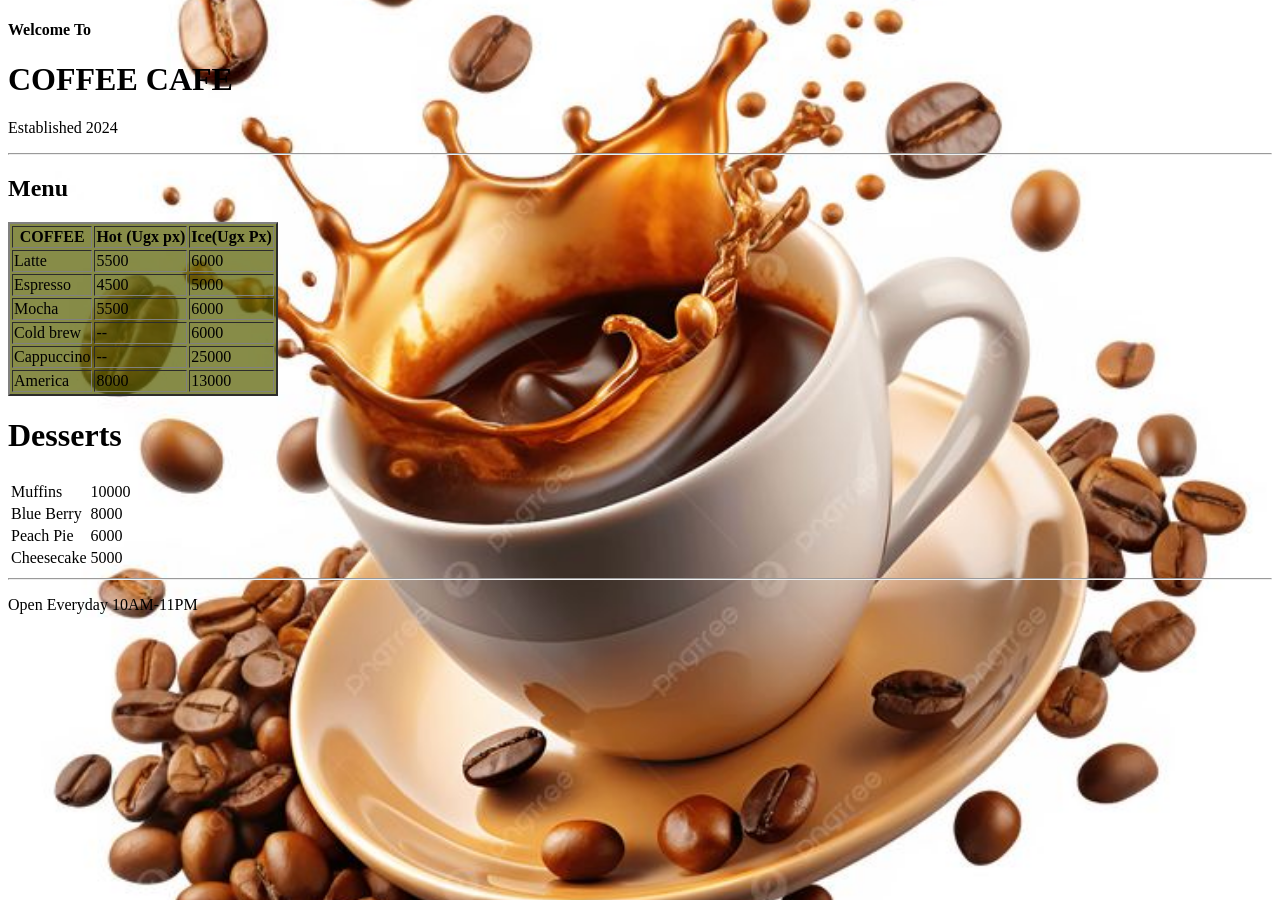
<file: index.html>
<!DOCTYPE html>
<html lang="en">
<head>
    <meta charset="UTF-8">
    <meta name="viewport" content="width=device-width, initial-scale=1.0">
    <title>Menu</title>
    <style>
        .table{border: 2px;
        border-radius: 20px;
    width: 500px;}
    </style>
</head>
<body style="background-image: url(WhatsApp\ Image\ 2026-05-06\ at\ 11.11.10\ \(1\).jpeg);background-position: center;background-size: cover;background-attachment: fixed; background-repeat: no-repeat;">
    
    <h4>Welcome To</h4>
    <h1>COFFEE CAFE</h1>
    <p>Established 2024</p><hr>
    <h2>Menu</h2>
    <table border="2" style="background-color:lab(38.86% -10.8 44.35 / 0.722) ;">
        <tr>
        <th>COFFEE</th>
        <th>Hot (Ugx px)</th>
        <th>Ice(Ugx Px)</th>
        </tr>
        <tr>
         <td>Latte</td>
         <td>5500</td>
        <td>6000</td>
        </tr>
        <tr >
            <td>Espresso</td>
            <td>4500</td>
            <td>5000</td>
        </tr>
        <tr>
            <td>Mocha</td>
            <td>5500</td>
            <td>6000</td>
        </tr>
        <tr>
            <td>Cold brew</td>
            <td>--</td>
            <td>6000</td>
        </tr>
        <tr>
            <td>Cappuccino</td>
            <td>--</td>
            <td>25000</td>
        </tr>
        <tr>
            <td>America</td>
            <td>8000</td>
             <td>13000</td>
        </tr>

    </table>

    <h1>Desserts</h1>
    <table>
        <tr>
            <th>        </th>
            <th>        </th>
        </tr>
        <tr>
            <td>Muffins</td>
            <td>10000</td>
        </tr>
        <tr>
            <td>Blue Berry</td>
            <td>8000</td>
        </tr>
        <tr>
            <td>Peach Pie</td>
            <td>6000</td>
        </tr>
        <tr>
            <td>Cheesecake</td>
            <td>5000</td>
        </tr>
    </table>
    <hr>
    <p>Open Everyday 10AM-11PM</p>
</body>
</html>
</file>
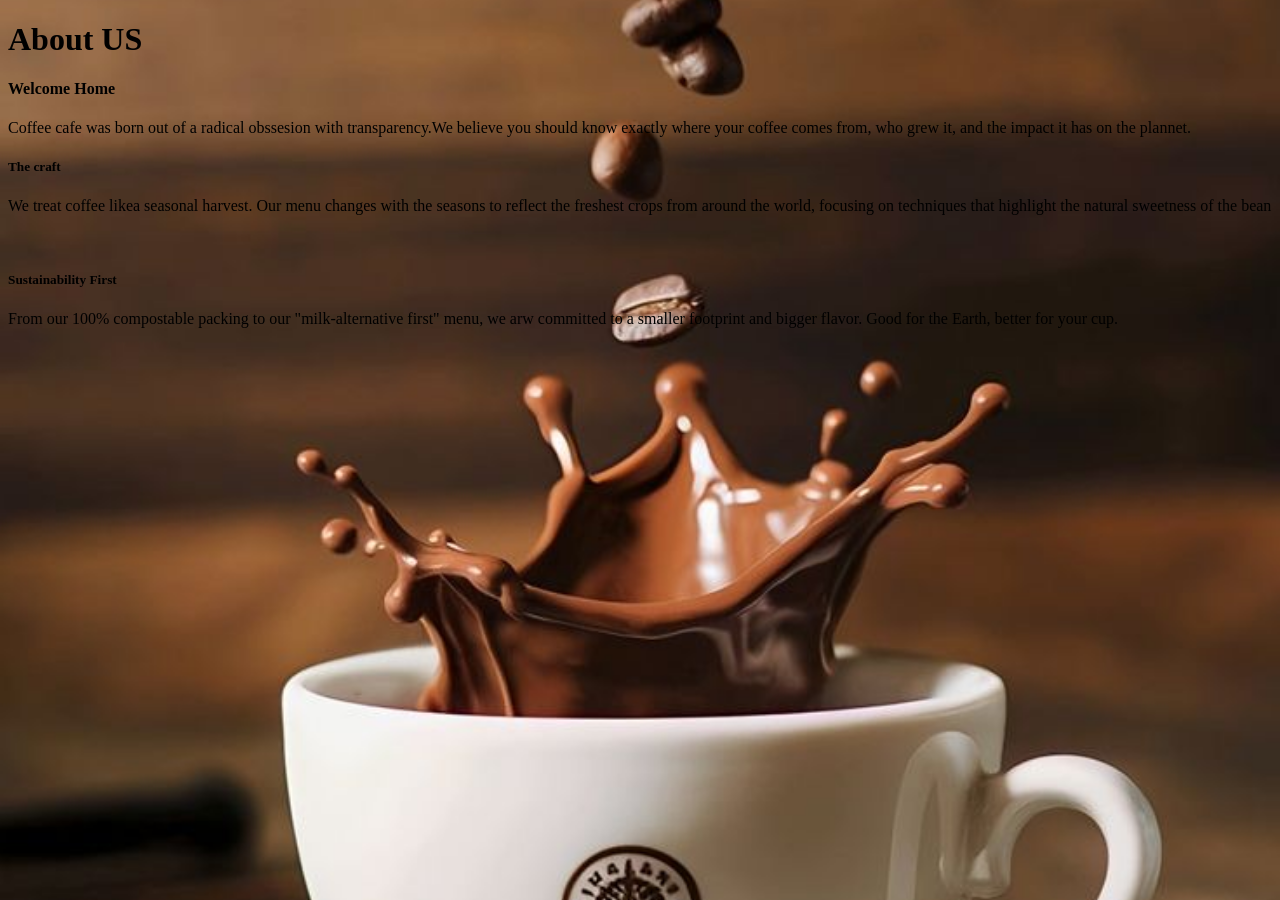
<file: about us.html>
<!DOCTYPE html>
<html lang="en">
<head>
    <meta charset="UTF-8">
    <meta name="viewport" content="width=device-width, initial-scale=1.0">
    <title>Document</title>
</head>
<body style="background-image: url(WhatsApp\ Image\ 2026-05-06\ at\ 11.11.11.jpeg); background-position: center;background-repeat: no-repeat; background-attachment: fixed; background-size: cover;">
    <h1>About US</h1>
    <h4>Welcome Home</h4>
    <p>Coffee cafe was born out of a radical obssesion with transparency.We believe you should know exactly where your coffee comes from, who grew it, and the impact it has on the plannet.</p>
    <h5>The craft</h5>
    <p>We treat coffee likea seasonal harvest. Our menu changes with the seasons to reflect the freshest crops from around the world, focusing on techniques that highlight the natural sweetness of the bean</p>
    <br>
    <h5>Sustainability First</h5>
    <p>From our 100% compostable packing to our "milk-alternative first" menu, we arw committed to a smaller footprint and bigger flavor. Good for the Earth, better for your cup.</p>    
</body>
</html>
</file>
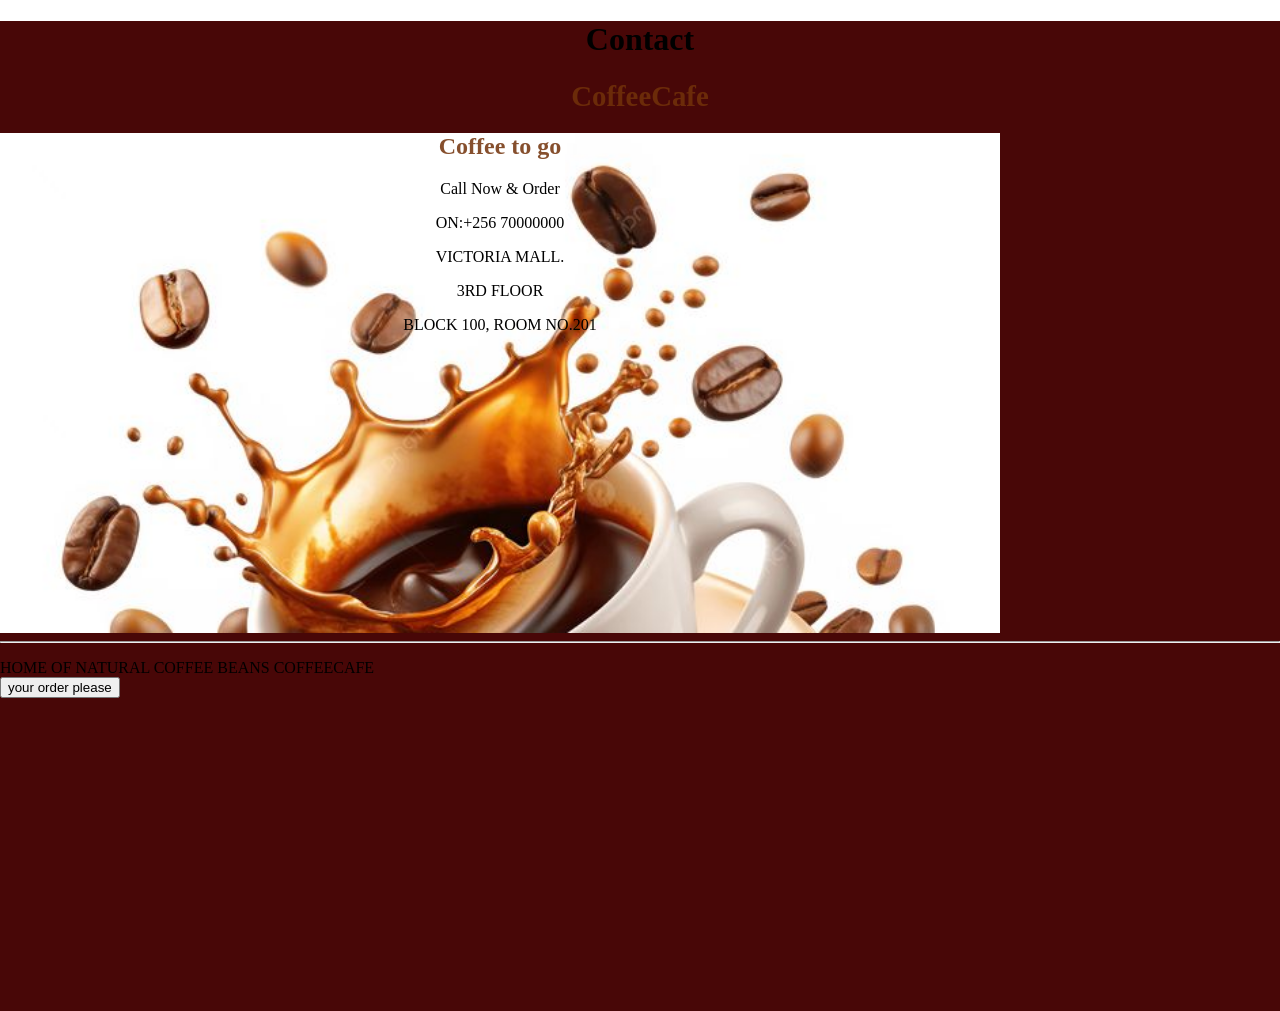
<file: contact.html>
<!DOCTYPE html>
<html lang="en">
<head>
    <meta charset="UTF-8">
    <meta name="viewport" content="width=device-width, initial-scale=1.0">
    <title>Contact</title>
    <link rel="stylesheet" href="style1.css">
</head>
<body>
    <div class="main">
        <h1>Contact</h1>
        <h2><bold><big>CoffeeCafe</big></bold></h2>
        <div class="b1">
            <h2>Coffee to go</h2>
            <p>Call Now & Order</p>
            <p>ON:+256 70000000</p>
            <P>VICTORIA MALL.</P>
            <P>3RD FLOOR</P>
            <P>BLOCK 100, ROOM NO.201</P>
        </div>
        <hr>

        <div class="b2"><p>HOME OF NATURAL COFFEE BEANS COFFEECAFE<br>
        <button> your order please</button>
        
        
        
        
        </div>



    </div>
    
</body>
</html>
</file>
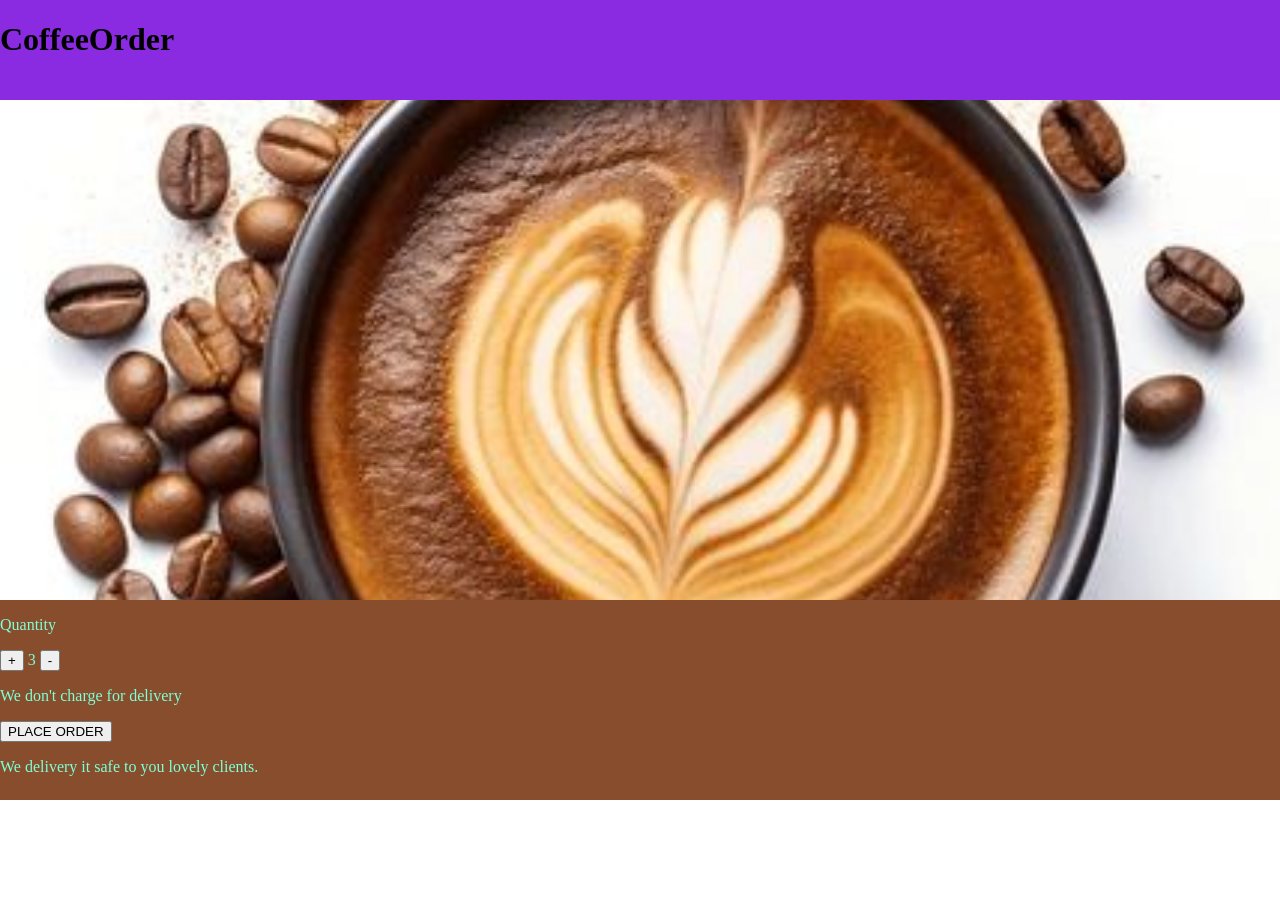
<file: order.html>
<!DOCTYPE html>
<html lang="en">
<head>
    <meta charset="UTF-8">
    <meta name="viewport" content="width=device-width, initial-scale=1.0">
    <title>Order</title>
    <style> 
    body{
        margin: 0;
        padding: 0;
    }
    .container{
    display: flex;
    flex-direction: column;
    height: 100vh;

    
   
}
.box1{
    height: 100px;
   
background-color: blueviolet;
}
.box2{ 
    height: 500px;
    background-image: url(WhatsApp\ Image\ 2026-05-06\ at\ 11.11.10.jpeg);
background-position: center;
background-repeat: no-repeat;
background-attachment: fixed;
background-size: cover; 
background-color: solid brown ;
    color:whitesmoke;

}

.box3{
   
    height: 200px;
    background-color:rgba(113, 44, 6, 0.843) ;color:aquamarine;
    

}
.button{background-color: blueviolet;}
    
    </style>
</head>
<body>
    <div class="container">
    <div class="box1">
    <h1>CoffeeOrder</h1>
    </div>
    <div class="box2">
        
    </div>

    <div class="box3">
        <p>Quantity</p>
        <button>+</button>   3  <button>-</button>
        <p> We don't charge for delivery</p>
        <button>PLACE ORDER</button>
        <p>We delivery it safe to you lovely clients.</p>

    </div>






</div>

    
</body>
</html>
</file>
<file: style1.css>
body{
    margin: 0%;
    padding: 0%;
    margin-top: 0;
}
h1{
    text-align: center;

}

h2{text-align: center;
color: rgba(114, 49, 9, 0.853);}
.main{
background-color: rgb(72, 7, 7);
height: 110vh;

}
.b1{
    background-image: url(WhatsApp\ Image\ 2026-05-06\ at\ 11.11.10\ \(1\).jpeg);
    background-repeat: no-repeat;
    background-position: cover;
    background-size: cover;
    background-attachment: none;
    width: 1000px;
    height: 500px;
    text-align: center;
}
.b2{

}
</file>
